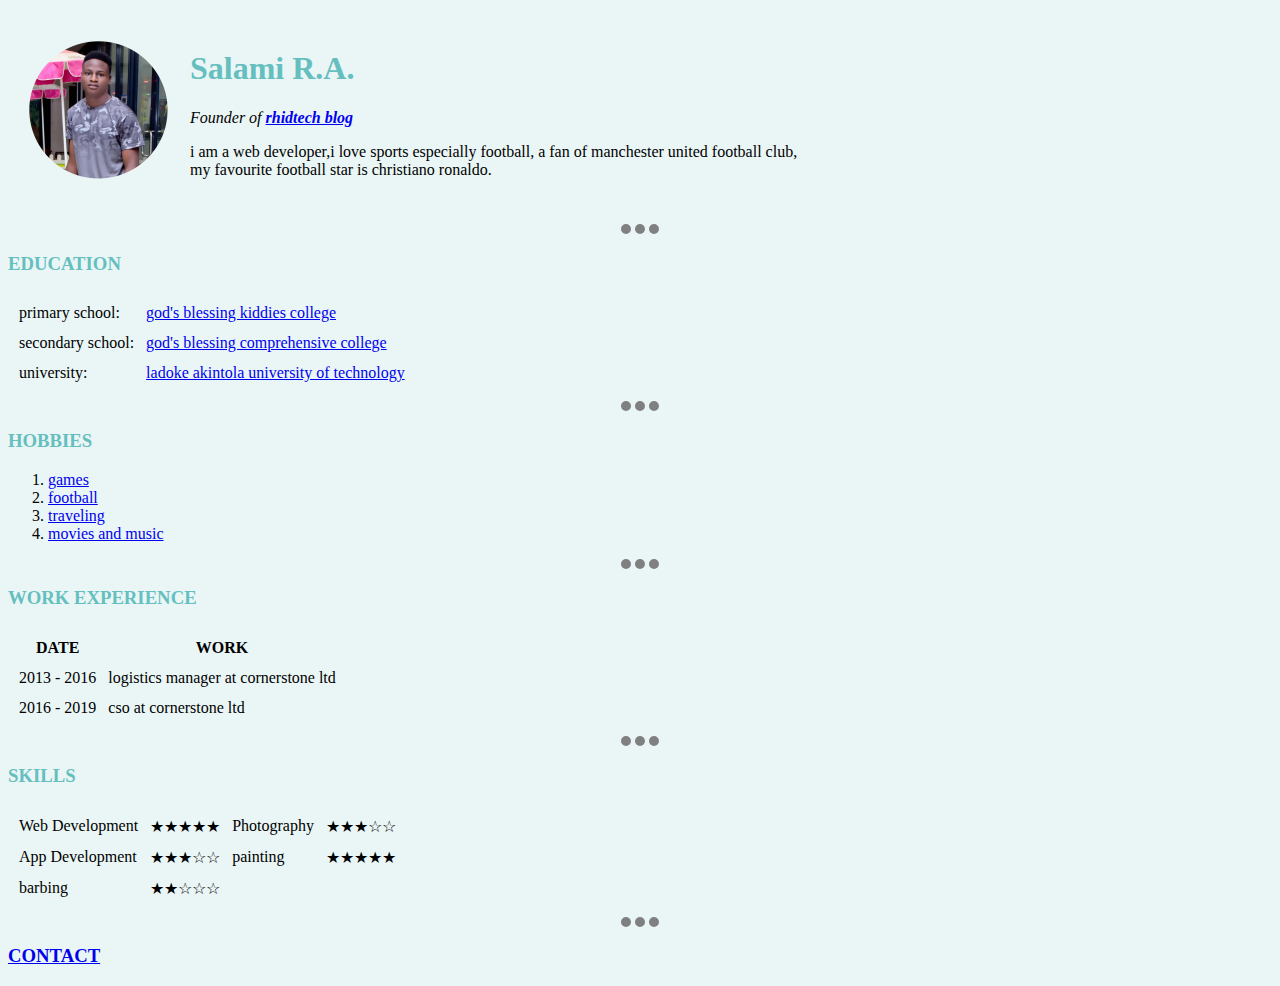
<file: index.html>
<!DOCTYPE html>
<html lang="en" dir="ltr">

<head>
  <meta charset="utf-8">
  <title>rhidtech's personal website</title>
  <link rel="stylesheet" href="css/styles.css">

  <style media="screen">

  </style>


</head>

<body>
  <table cellspacing="20">
    <tr>
      <td> <img src="images/ridwan.png" alt="salami ridwan's profile picture"></td>
      <td>
        <h1>Salami R.A.</h1>
        <p><em>Founder of <strong><a href="https://rhidtech.blogspot.com">rhidtech blog</a></strong></em></p>
        <p>i am a web developer,i love sports especially football, a fan of manchester united football club,<br>
          my favourite football star is christiano ronaldo.</p>
      </td>
    </tr>
  </table>
  <hr>
  <h3>EDUCATION</h3>
  <table cellspacing="10">
    <tr>
      <td>
        primary school:
      </td>
      <td>
        <a href="http://www.godsblessingschools.com/">god's blessing kiddies college</a>
      </td>
    </tr>
    <tr>
      <td>
        secondary school:
      </td>
      <td>
        <a href="http://www.godsblessingschools.com/">god's blessing comprehensive college</a>
      </td>
    </tr>
    <tr>
      <td>
        university:
      </td>
      <td>
        <a href="https://www.lautech.edu.ng/">ladoke akintola university of technology</a>
      </td>
    </tr>
  </table>
  <hr>

  <!--
    <h3>EDUCATION</h3>
  <ul>
    <hr>

    <li>primary school: <a href="http://www.godsblessingschools.com/">god's blessing kiddies college</a></li>
    <li>secondary school: <a href="http://www.godsblessingschools.com/">god's blessing comprehensive college</a></li>
    <li>university: <a href="https://www.lautech.edu.ng/">ladoke akintola university of technology</a></li>
  </ul>
-->
  <h3>HOBBIES</h3>
  <ol>
    <li><a href="https://www.game-insight.com/en/games">games</a></li>
    <li><a href="https://www.bbc.com/sport/football">football</a></li>
    <li><a href="https://www.cdc.gov/coronavirus/2019-ncov/travelers/index.html">traveling</a></li>
    <li><a href="https://ledgernote.com/blog/interesting/best-movies-about-music/">movies and music</a></li>
  </ol>

  <hr>

  <h3>WORK EXPERIENCE</h3>
  <table cellspacing="10">
    <thead>
      <tr>
        <th>DATE</th>
        <th>WORK</th>
      </tr>
    </thead>
    <tbody>
      <tr>
        <td>
          2013 - 2016
        </td>
        <td>
          logistics manager at cornerstone ltd
        </td>
      </tr>
      <tr>
        <td> 2016 - 2019 </td>
        <td>
          cso at cornerstone ltd
        </td>
      </tr>
    <tfoot>

    </tfoot>
    </tbody>
  </table>
  <hr>
  <h3> SKILLS</h3>
  <table cellspacing="10">
    <tr>
      <td>Web Development</td>
      <td>★★★★★</td>
      <td>Photography</td>
      <td>★★★☆☆</td>
    </tr>
    <tr>
      <td>App Development</td>
      <td>★★★☆☆</td>
      <td>painting</td>
      <td>★★★★★</td>
    </tr>
    <tr>
      <td>barbing</td>
      <td>★★☆☆☆</td>
    </tr>
  </table>
  <hr>
  <h3><a href="contact-me.html">CONTACT</a></h3>

</body>

</html>
</file>
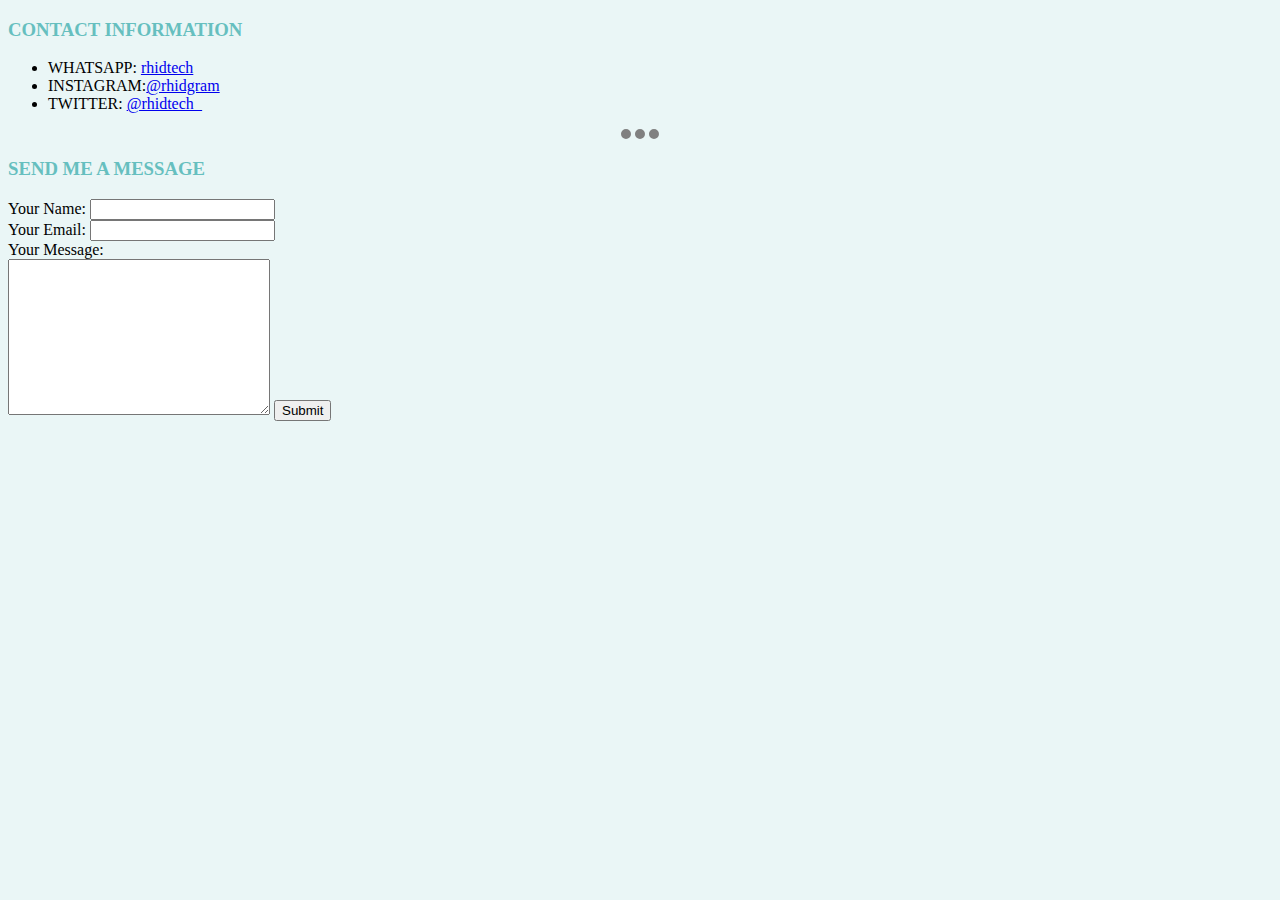
<file: contact-me.html>
<!DOCTYPE html>
<html lang="en" dir="ltr">
  <head>
    <meta charset="utf-8">
    <title>CONTACT</title>
      <link rel="stylesheet" href="css/styles.css">
  </head>
  <body>
    <h3>CONTACT INFORMATION</h3>
    <ul>
      <li>WHATSAPP: <a href="https://wa.me/08101537836">rhidtech</a> </li>
      <li>INSTAGRAM:<a href="https://instagram.com/rhidgram">@rhidgram</a> </li>
      <li>TWITTER: <a href="https://twitter.com/rhidtech_">@rhidtech_</a> </li>
    </ul>
<hr>
<h3>SEND ME A MESSAGE</h3>
<form  action="mailto:abdulsalamridwan16@gmail.com" method="post" enctype="text/plain">
<label for="">Your Name:</label>
<input type="text" name="YourName" value=" "> <br>
<label for="">Your Email:</label>
<input type="email" name="YourEmail" value=""><br>
<label for="">Your Message:</label><br>
<textarea name="YourMessage" rows="10" cols="30"></textarea>
<input type="submit" name="submit">
</form>
  </body>
</html>
</file>
<file: css/styles.css>
body {
  background-color: #EAF6F6;
}

hr {
  border-style: dotted none none none;
  height: 0;
  width: 3%;
  border-width: 10px;
  border-color: grey;
}
h1, h3{
  color: #66bfbf;
}
</file>
